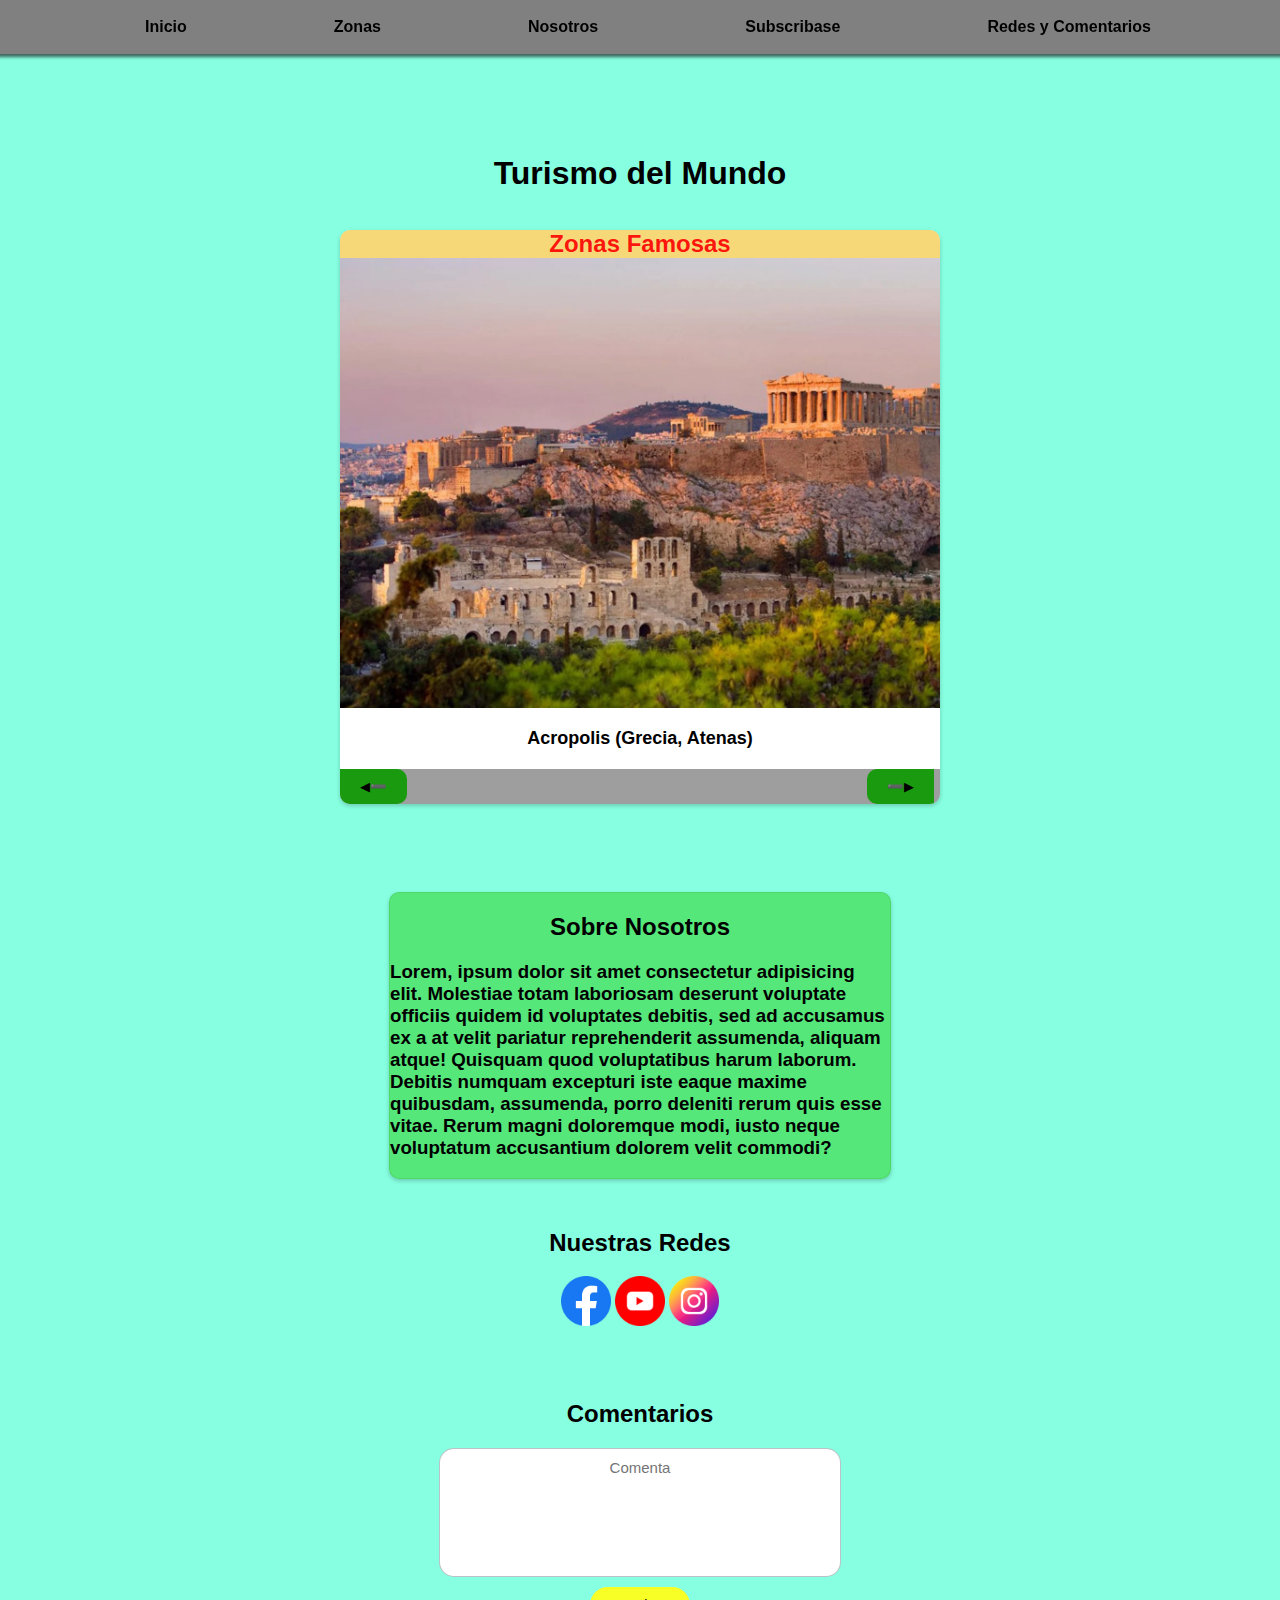
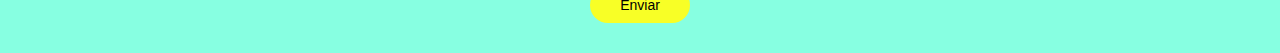
<file: proyecto/index.html>
<!DOCTYPE html>
<html lang="en">
  <head>
    <meta charset="UTF-8" />
    <meta name="viewport" content="width=device-width, initial-scale=1.0" />
    <script
      src="https://cdnjs.cloudflare.com/ajax/libs/jquery/3.6.3/jquery.min.js"
      integrity="sha512-STof4xm1wgkfm7heWqFJVn58Hm3EtS31XFaagaa8VMReCXAkQnJZ+jEy8PCC/iT18dFy95WcExNHFTqLyp72eQ=="
      crossorigin="anonymous"
      referrerpolicy="no-referrer"
    ></script>
    <link
      rel="stylesheet"
      href="https://cdnjs.cloudflare.com/ajax/libs/font-awesome/6.2.1/css/all.min.css"
      integrity="sha512-MV7K8+y+gLIBoVD59lQIYicR65iaqukzvf/nwasF0nqhPay5w/9lJmVM2hMDcnK1OnMGCdVK+iQrJ7lzPJQd1w=="
      crossorigin="anonymous"
      referrerpolicy="no-referrer"
    />
    <title>Turismo del Mundo</title>
    <link rel="stylesheet" href="styles.css" />
    <link rel="icon" type="images/png" href="./images/icon.png" />
  </head>
  <body>
    <div class="space-navbar"></div>
    <nav class="navbar">
      <a href="./index.html" class="nav-item">Inicio</a>
      <a href="./index.html#zonitas" class="nav-item">Zonas</a>
      <a href="./index.html#nosotros" class="nav-item">Nosotros</a>
      <a href="./subcribirse.html" class="nav-item">Subscribase</a>
      <a href="./index.html#redes" class="nav-item">Redes y Comentarios</a>
    </nav>

    <h1 class="titulo" id="zonitas">Turismo del Mundo</h1>

    <div class="zonitas">
      <section class="zonas">
        <h2>Zonas Famosas</h2>
        <div class="zonas-turisticas"></div>
        <article class="detalles">
          <h3>Acropolis (Grecia, Atenas)</h3>
        </article>
        <div class="botones" id="nosotros">
          <a href="./index.html"><button class="boton-icono-izquierda" data-icon="◀➖"></button></a>
          <a href="./index.html"><button class="boton-icono-derecha" data-icon="➖▶"></button></a>
        </div>
      </section>
    </div>
    <div class="nosotros-info">
      <section class="informacion" id="subscribase">
        <h2>Sobre Nosotros</h2>
        <h3>
          Lorem, ipsum dolor sit amet consectetur adipisicing elit. Molestiae
          totam laboriosam deserunt voluptate officiis quidem id voluptates
          debitis, sed ad accusamus ex a at velit pariatur reprehenderit
          assumenda, aliquam atque! Quisquam quod voluptatibus harum laborum.
          Debitis numquam excepturi iste eaque maxime quibusdam, assumenda,
          porro deleniti rerum quis esse vitae. Rerum magni doloremque modi,
          iusto neque voluptatum accusantium dolorem velit commodi?
        </h3>
      </section>
    </div>

    <section class="sobre-nosotros" id="sobre-nosotros">
      <h2 class="titulo-color">Nuestras Redes</h2>
      <div class="nosotros">
        <a href="https://www.facebook.com" target="_blank">
          <img
            src="./images/facebook.png"
            alt="facebook"
            width="50"
            height="50"
        /></a>
        <a href="https://www.youtube.com" target="_blank">
          <img src="./images/youtube.png" alt="youtube" width="50" height="50"
        /></a>
        <a href="https://www.instagram.com" target="_blank">
          <img
            src="./images/instagram.png"
            alt="instagram"
            width="50"
            height="50"
        /></a>
      </div>
    </section>

    <section class="comentarios" id="redes">
      <h2>Comentarios</h2>
      <form class="comentarios-form" method="get" action="./index.html" id="comentarios">
      <input  name="comentarios" type="text" placeholder="Comenta" required/>
      <button class="comenta-boton" type="submit">Enviar</button>
    </section>
  </body>
</html>
</file>
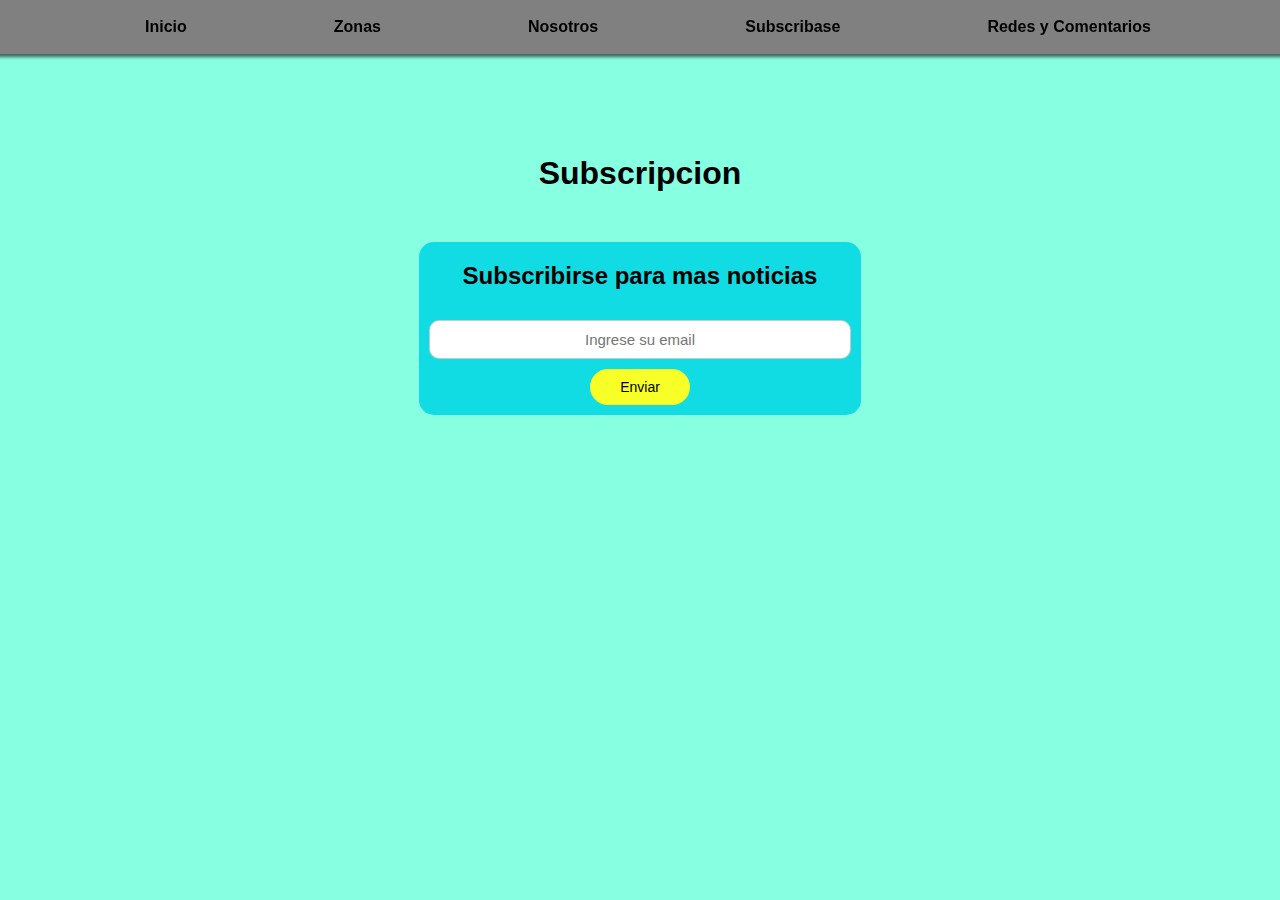
<file: proyecto/subcribirse.html>
<!DOCTYPE html>
<html lang="en">
  <head>
    <meta charset="UTF-8" />
    <meta name="viewport" content="width=device-width, initial-scale=1.0" />
    <script
      src="https://cdnjs.cloudflare.com/ajax/libs/jquery/3.6.3/jquery.min.js"
      integrity="sha512-STof4xm1wgkfm7heWqFJVn58Hm3EtS31XFaagaa8VMReCXAkQnJZ+jEy8PCC/iT18dFy95WcExNHFTqLyp72eQ=="
      crossorigin="anonymous"
      referrerpolicy="no-referrer"
    ></script>
    <link
      rel="stylesheet"
      href="https://cdnjs.cloudflare.com/ajax/libs/font-awesome/6.2.1/css/all.min.css"
      integrity="sha512-MV7K8+y+gLIBoVD59lQIYicR65iaqukzvf/nwasF0nqhPay5w/9lJmVM2hMDcnK1OnMGCdVK+iQrJ7lzPJQd1w=="
      crossorigin="anonymous"
      referrerpolicy="no-referrer"
    />
    <title>Turismo del Mundo</title>
    <link rel="stylesheet" href="styles.css" />
    <link rel="icon" type="images/png" href="./images/icon.png" />
  </head>
  <body>
    <div class="space-navbar"></div>
    <nav class="navbar">
      <a href="./index.html" class="nav-item">Inicio</a>
      <a href="./index.html#zonitas" class="nav-item">Zonas</a>
      <a href="./index.html#nosotros" class="nav-item">Nosotros</a>
      <a href="./subcribirse.html" class="nav-item">Subscribase</a>
      <a href="./index.html#redes" class="nav-item">Redes y Comentarios</a>
    </nav>

    <h1 class="titulo" id="zonitas">Subscripcion</h1>
    <div class="subscribase">
    <section class="subscribase-contenedor">
      <h2>Subscribirse para mas noticias</h2>
      <form class="subscribase-form" method="get" action="./index.html" id="requieres">
      <input name="subscribase" type="email" placeholder="Ingrese su email" required/>
      <button class="subscribase-boton" type="submit">Enviar</button>
    </section></div>
  </body>
</html>
</file>
<file: proyecto/styles.css>
body {
  background-color: rgba(0, 255, 191, 0.471);
  margin: 0;
  padding: 0;
  font-family: Arial, Helvetica, sans-serif;
  height: 100vh;
}

.navbar {
  background-color: rgba(128, 128, 128);
  padding: 8px;
  display: flex;
  justify-content: space-evenly;
  align-items: center;
  position: fixed;
  top: 0;
  left: 0;
  z-index: 10;
  box-shadow: 0 0 3px 3px #1a1a1aab;
  width: 100%;
}

.navbar-puntos {
  margin: 300px;
  padding: 5px;
  display: flex;
  justify-content: space-evenly;
  border-radius: 50%;
  align-items: center;
}

.space-navbar {
  height: 55px;
}

.nav-item {
  color: black;
  font-weight: bold;
  text-decoration: none;
  padding: 10px;
  border-radius: 15px;
  cursor: pointer;
  transition: background-color 0.3s;
}

.titulo {
  margin-top: 100px;
  text-align: center;
}

.botones {
  background-color: #44444484;
}

.zonitas {
  display: flex;
  justify-content: space-around;
  align-items: center;
  margin-top: 200px;
  position: relative;
}

.zonas {
  margin-top: 200px;
  width: 500px;
  background-color: #fff;
  border-radius: 10px;
  box-shadow: 0 2px 4px rgba(0, 0, 0, 0.2);
  position: absolute;
  overflow: hidden;
}

.nosotros-info {
  display: flex;
  justify-content: space-around;
  align-items: center;
  margin-top: 400px;
  position: relative;
}

.informacion {
  width: 500px;
  background-color: #fff;
  border-radius: 10px;
  box-shadow: 0 2px 4px rgba(0, 0, 0, 0.203);
  position: relative;
  border: 1px solid #329b0f2d;
  background-color: #26cf1782;
}
.informacion h2 {
  text-align: center;
}

.boton-icono-izquierda,
.boton-icono-derecha {
  background-color: #1a9b0f;
  border: none;
  padding: 10px 20px;
  cursor: pointer;
  transition: background-color 0.3s;
  position: relative;
}

.boton-icono-derecha {
  border-radius: 10px 0 0 10px;
  margin-left: 356px;
}
.boton-icono-izquierda {
  border-radius: 0 10px 10px 0;
}

.boton-icono-izquierda:hover,
.boton-icono-derecha:hover {
  background-color: #0d6e0f;
}

.boton-icono-derecha::before {
  content: attr(data-icon);
}
.boton-icono-izquierda::before {
  content: attr(data-icon);
}

.zonas h2 {
  color: rgba(252, 2, 2, 0.908);
  margin: 0;
  background-color: rgba(239, 188, 22, 0.581);
  text-align: center;
}

.subscribase {
  margin-top: 50px;
  display: flex;
  flex-direction: column;
  align-items: center;
  justify-content: center;
}
.subscribase-contenedor {
  background-color: #11dce3;
  border-radius: 15px;
}

.subscribase-form {
  display: flex;
  flex-direction: column;
  align-items: center;
  justify-content: center;
}

.subscribase-boton {
  display: flex;
  align-items: center;
  justify-content: center;
  font-size: 14px;
  margin: 10px 0;
  background-color: #f8ff26;
  border: none;
  border-radius: 50px;
  padding: 10px 30px;
  cursor: pointer;
  transition: background-color 0.3s;
  position: relative;
}

.subscribase h2 {
  text-align: center;
  color: black;
}
.subscribase input {
  display: inline-block;
  width: 400px;
  font-size: 15px;
  margin: 0 10px;
  padding: 10px;
  border: 1px solid #33475549;
  border-radius: 10px;
  text-align: center;
}

.zonas h3 {
  margin: 0;
}

.zonas-turisticas {
  height: 300px;
  background-image: url(./images/Acrópolis.jpg);
  background-size: cover;
}

.detalles {
  padding: 20px;
}

.detalles h3 {
  text-align: center;
  font-size: 18px;
}

.nav-item:hover {
  background-color: #555;
}

.content {
  padding: 20px;
  height: calc(100vh + 200px);
}

.text-content {
  font-size: 20px;
  width: 100%;
  color: #444;
}

.sobre-nosotros {
  margin-top: 50px;
  text-align: center;
}

.nosotros {
  cursor: pointer;
}

.sobre-nosotros .redes a {
  text-decoration: none;
  font-size: 40px;
  display: inline-block;
  color: #18385c;
}

.sobre-nosotros .color {
  color: #18385c;
}
.comentarios {
  margin-top: 50px;
  display: flex;
  flex-direction: column;
  align-items: center;
  justify-content: center;
}

.comentarios h2 {
  text-align: center;
  color: black;
}
.comentarios input {
  display: inline-block;
  width: 400px;
  font-size: 15px;
  padding: 10px 0 100px 0;
  border: 1px solid #33475554;
  border-radius: 15px;
  text-align: center;
}

.comenta-boton {
  display: flex;
  align-items: center;
  justify-content: center;
  font-size: 14px;
  margin: 10px 0 30px 0;
  background-color: #f8ff26;
  border: none;
  border-radius: 50px;
  padding: 10px 30px;
  cursor: pointer;
  transition: background-color 0.3s;
  position: relative;
}
.comentarios-form {
  display: flex;
  flex-direction: column;
  align-items: center;
  justify-content: center;
}

.comenta:hover {
  background-color: #c9a90d;
}

@media (width >= 620px) {
  .zonas {
    margin-top: 250px;
    width: 600px;
  }

  .zonas-turisticas {
    height: 450px;
  }

  .detalles h2 {
    font: 20px;
  }
  .boton-icono-derecha {
    margin-left: 456px;
  }

  .subscribase {
    margin-top: 50px;
  }

  .subscribase input {
    margin-top: 10px;
  }

  .nosotros-info {
    margin-top: 500px;
  }
}

@media (width <= 520px) {
  .nav-item {
    padding: 4px;
  }
  .space-navbar {
    height: 243px;
  }

  .navbar a {
    font-size: 14px;
  }
}

@media (width <= 500px) {
  .zonas {
    width: 400px;
    margin-top: 130px;
  }

  .zonas-turisticas {
    height: 200px;
  }

  .detalles h2 {
    font-size: 15px;
  }
  .boton-icono-derecha {
    margin-left: 256px;
  }
  .subscribase {
    margin-top: 50px;
  }

  .comentarios input {
    padding: 15px 0 50px;
  }

  .nosotros-info {
    margin-top: 300px;
  }

  .informacion {
    width: 400px;
  }

  .informacion h2 {
    font-size: 17px;
  }

  .informacion h3 {
    font-size: 13px;
  }
}

@media (width <= 450px) {
  .navbar {
    flex-direction: column;
    gap: 8px;
  }

  .titulo {
    margin-top: 100px;
  }

  .nosotros-info {
    margin-top: 200px;
  }

  .zonas {
    width: 240px;
    margin-top: 0px;
  }

  .zonas-turisticas {
    height: 140px;
  }

  .detalles h2 {
    font-size: 14px;
  }
  .boton-icono-derecha {
    margin-left: 96px;
  }

  .subscribase {
    margin-top: 50px;
    font-size: 11px;
  }
  .subscribase input {
    width: 228px;
    font-size: 10px;
  }

  .sobre-nosotros {
    font-size: 10px;
  }

  .comentarios {
    margin-top: 50px;
    font-size: 11px;
  }
  .comentarios input {
    width: 250px;
    font-size: 10px;
  }
  .nosotros-info {
    margin-top: px;
  }

  .informacion {
    width: 250px;
  }

  .informacion h2 {
    font-size: 17px;
  }

  .informacion h3 {
    font-size: 13px;
  }
}

@media (width <= 350px) {
  .titulo {
    font-size: 30px;
    margin-top: 100px;
  }

  .zonas {
    margin-top: 0px;
  }
  .boton-icono-derecha {
    margin-left: 96px;
  }

  .sobre-nosotros {
    font-size: 11px;
  }

  .subscribase {
    margin-top: 50px;
    font-size: 11px;
  }

  .subscribase input {
    font-size: 11px;
  }
}

@media (width <= 324px) {
  .titulo {
    margin-top: 0px;
  }

  .zonas {
    width: 200px;
    margin-top: 0px;
  }

  .boton-icono-derecha {
    margin-left: 56px;
  }

  .informacion h2 {
    font-size: 15px;
  }
  .informacion h3 {
    font-size: 11px;
  }

  .sobre-nosotros {
    font-size: 10px;
  }

  .subscribase {
    margin-top: 50px;
    font-size: 10px;
  }

  .subscribase input {
    font-size: 10px;
  }

  .comentarios {
    font-size: 10px;
  }
}
</file>
